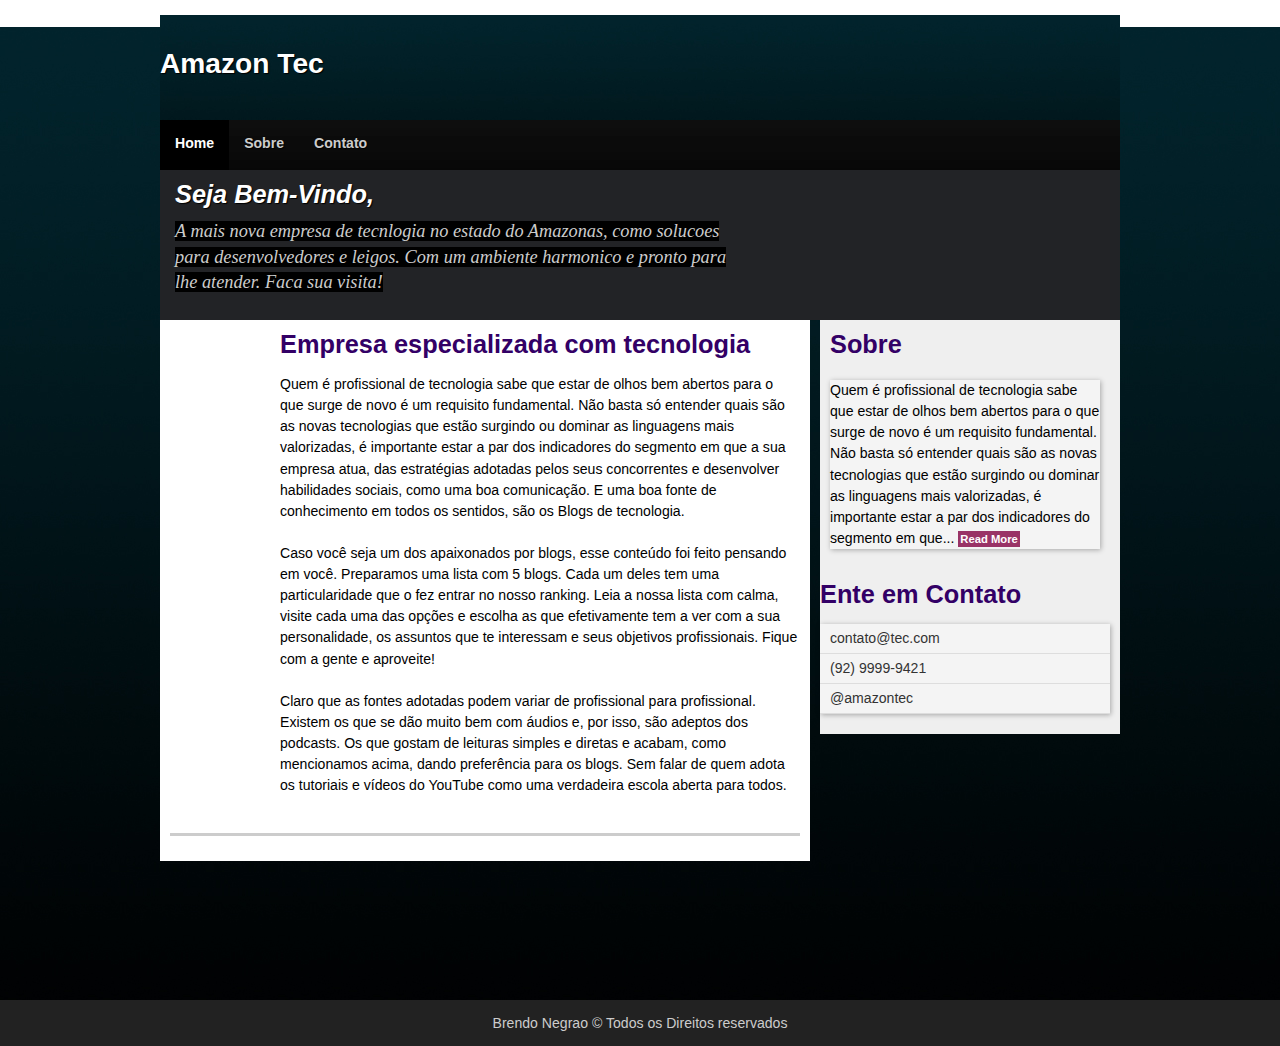
<file: index.html>
<!DOCTYPE html PUBLIC "Brendo Negrao">
<html xmlns="Brendo Negrao">
<head>
<meta http-equiv="Content-Type" content="text/html; charset=UTF-8" />
<title>Amazon Tec</title>
<link href="style.css" rel="stylesheet" type="text/css" />
</head>
<body>
<div id="wrap">
<div id="topbar">
</div>
<div id="ribbon">
<h1 id="sitename">Amazon Tec</h1>
</div>
<div id="header">
<div id="topnav">
<ul>
<li class="current"><a href="index.html" title="Home Page">Home</a></li>
<li><a href="sobre.html" title="blog example">Sobre</a></li>
<li><a href="contato.html" title="Single Page Example">Contato</a></li>
</ul>
</div>
<div id="introtext">

<h2>Seja Bem-Vindo,</h2>
<p><span>
A mais nova empresa de tecnlogia no estado do Amazonas, como solucoes para desenvolvedores e leigos. Com um ambiente harmonico e pronto para lhe atender. Faca sua visita!</span></p>

</div>


</div>
<div id="content">
<div id="left">
<div class="container">
<div class="post">
<div class="">
<div class=" ">
<span class=""></span>
<span class=""></span>

</div>


</div>
<div class="postcontent"><h2><a href="#">Empresa especializada com tecnologia </a></h2>

  <p>Quem é profissional de tecnologia sabe que estar de olhos bem abertos para o que surge de novo é um requisito fundamental. Não basta só entender quais são as novas tecnologias que estão surgindo ou dominar as linguagens mais valorizadas, é importante estar a par dos indicadores do segmento em que a sua empresa atua, das estratégias adotadas pelos seus concorrentes e desenvolver habilidades sociais, como uma boa comunicação. E uma boa fonte de conhecimento em todos os sentidos, são os Blogs de tecnologia. </p>
 <p>
Caso você seja um dos apaixonados por blogs, esse conteúdo foi feito pensando em você. Preparamos uma lista com 5 blogs. Cada um deles tem uma particularidade que o fez entrar no nosso ranking. Leia a nossa lista com calma, visite cada uma das opções e escolha as que efetivamente tem a ver com a sua personalidade, os assuntos que te interessam e seus objetivos profissionais. Fique com a gente e aproveite! 
 </p>
  <p>Claro que as fontes adotadas podem variar de profissional para profissional. Existem os que se dão muito bem com áudios e, por isso, são adeptos dos podcasts. Os que gostam de leituras simples e diretas e acabam, como mencionamos acima, dando preferência para os blogs. Sem falar de quem adota os tutoriais e vídeos do YouTube como uma verdadeira escola aberta para todos. </p>  
  
  </div>
</div>
<div class="">
<div class="">
<div class="">
<span class=""></span>
<span class=""></span>

</div>


</div>
<div class="postcontent"><h2><a href="#"></a></h2>

 
  
  </div>
</div>
<div class="">
<div class="">
<div class="">
<span class=""></span>
<span class=""></span>

</div>


</div>
<div class="postcontent"><h2><a href="#"></a></h2>

  
  
  </div>
</div>
<div class="">
<div class="">
<div class="">
<span class=""></span>
<span class=""></span>

</div>


</div>
<div class="postcontent"><h2><a href="#"></a></h2>

  
  
  </div>
</div>
<div class="pagination">


<div class=""></div>
</div>
</div>
</div>
<div id="sidebar">
<div class="container">

<h2>Sobre</h2>
<div class="categories">
<ul class="shadow">
<p><p>Quem é profissional de tecnologia sabe que estar de olhos bem abertos para o que surge de novo é um requisito fundamental. Não basta só entender quais são as novas tecnologias que estão surgindo ou dominar as linguagens mais valorizadas, é importante estar a par dos indicadores do segmento em que... <span class="readmore"><a href="#">Read More</a></span> </p> </p>


</ul>
</div>
</ul>
</div>


<h2>Ente em Contato</h2>
<div class="categories">
<ul class="shadow">
<li><a href="#">contato@tec.com</a></li>
<li><a href="#">(92) 9999-9421</a></li>
<li><a href="#">@amazontec</a></li>



</ul>
</div>
</div>
</div>

<div class="clear"></div>
</div>

<div id="footer">
Brendo Negrao &copy; Todos os Direitos reservados

</div></div>
</body>
</html>
</file>
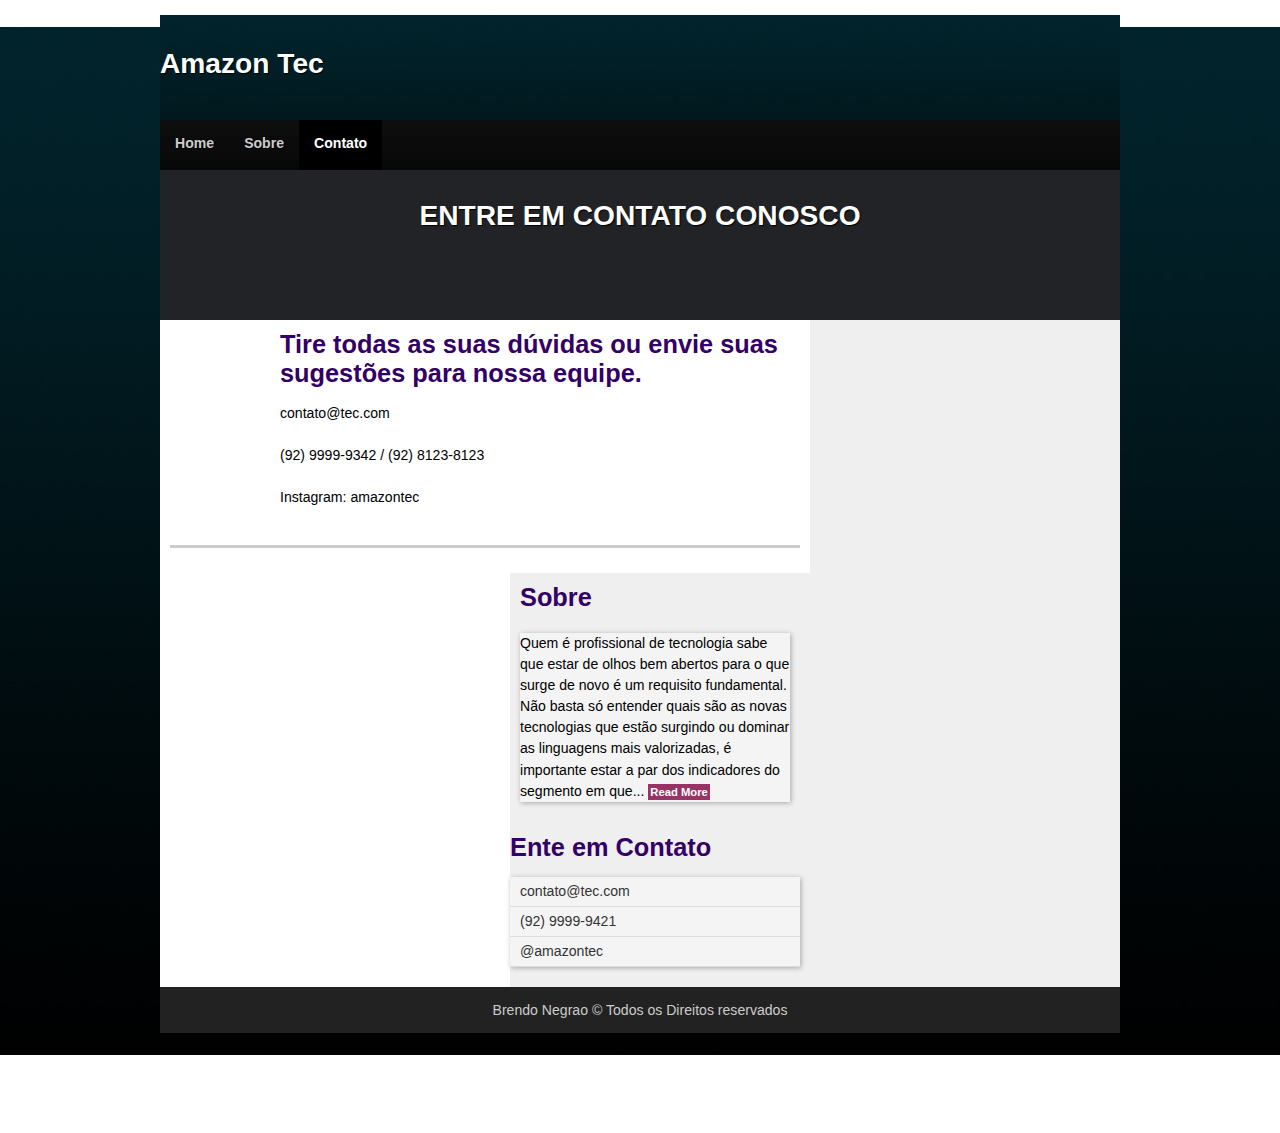
<file: contato.html>
<!DOCTYPE html PUBLIC "Brendo Negrao">
<html xmlns="Brendo Negrao">
<head>
<meta http-equiv="Content-Type" content="text/html; charset=UTF-8" />
<title>Amazon Tec</title>
<link href="style.css" rel="stylesheet" type="text/css" />
</head>
<body>
<div id="wrap">
<div id="topbar">
</div>
<div id="ribbon">
<h1 id="sitename">Amazon Tec</h1>
</div>
<div id="header">
<div id="topnav">
<ul>
<li><a href="index.html" title="Home Page">Home</a></li>

<li><a href="sobre.html" title="blog example">Sobre</a></li>
<li class="current"><a href="contato.html" title="Single Page Example">Contato</a></li>
</div>
<div id="introtext">
<center> <h1 id="sitename">ENTRE EM CONTATO CONOSCO
</h1>  <center>
</div>


</div>
<div id="content">
<div id="left">
<div class="container">
<div class="post">
<div class="">
<div class=" ">
<span class=""></span>
<span class=""></span>

</div>


</div>
<div class="postcontent"><h2><a href="#">Tire todas as suas dúvidas ou envie suas sugestões para nossa equipe.
 </a></h2>

  <p>contato@tec.com
</p>
 <p>
(92) 9999-9342 / (92) 8123-8123
 </p>
  <p>
Instagram: amazontec
 </p>
</div>
<div class="">
<div class="">
<div class="">
<span class=""></span>
<span class=""></span>

</div>


</div>
<div class="postcontent"><h2><a href="#"></a></h2>

 
  
  </div>
</div>
<div class="">
<div class="">
<div class="">
<span class=""></span>
<span class=""></span>

</div>


</div>
<div class="postcontent"><h2><a href="#"></a></h2>

  
  
  </div>
</div>
<div class="">
<div class="">
<div class="">
<span class=""></span>
<span class=""></span>

</div>


</div>
<div class="postcontent"><h2><a href="#"></a></h2>

  
  
  </div>
</div>
<div class="pagination">


<div class=""></div>
</div>
</div>
</div>
<div id="sidebar">
<div class="container">

<h2>Sobre</h2>
<div class="categories">
<ul class="shadow">
<p><p>Quem é profissional de tecnologia sabe que estar de olhos bem abertos para o que surge de novo é um requisito fundamental. Não basta só entender quais são as novas tecnologias que estão surgindo ou dominar as linguagens mais valorizadas, é importante estar a par dos indicadores do segmento em que... <span class="readmore"><a href="#">Read More</a></span> </p> </p>


</ul>
</div>
</ul>
</div>


<h2>Ente em Contato</h2>
<div class="categories">
<ul class="shadow">
<li><a href="#">contato@tec.com</a></li>
<li><a href="#">(92) 9999-9421</a></li>
<li><a href="#">@amazontec</a></li>



</ul>
</div>
</div>
</div>

<div class="clear"></div>
</div>

<div id="footer">
Brendo Negrao &copy; Todos os Direitos reservados

</div></div>
</body>
</html>
</file>
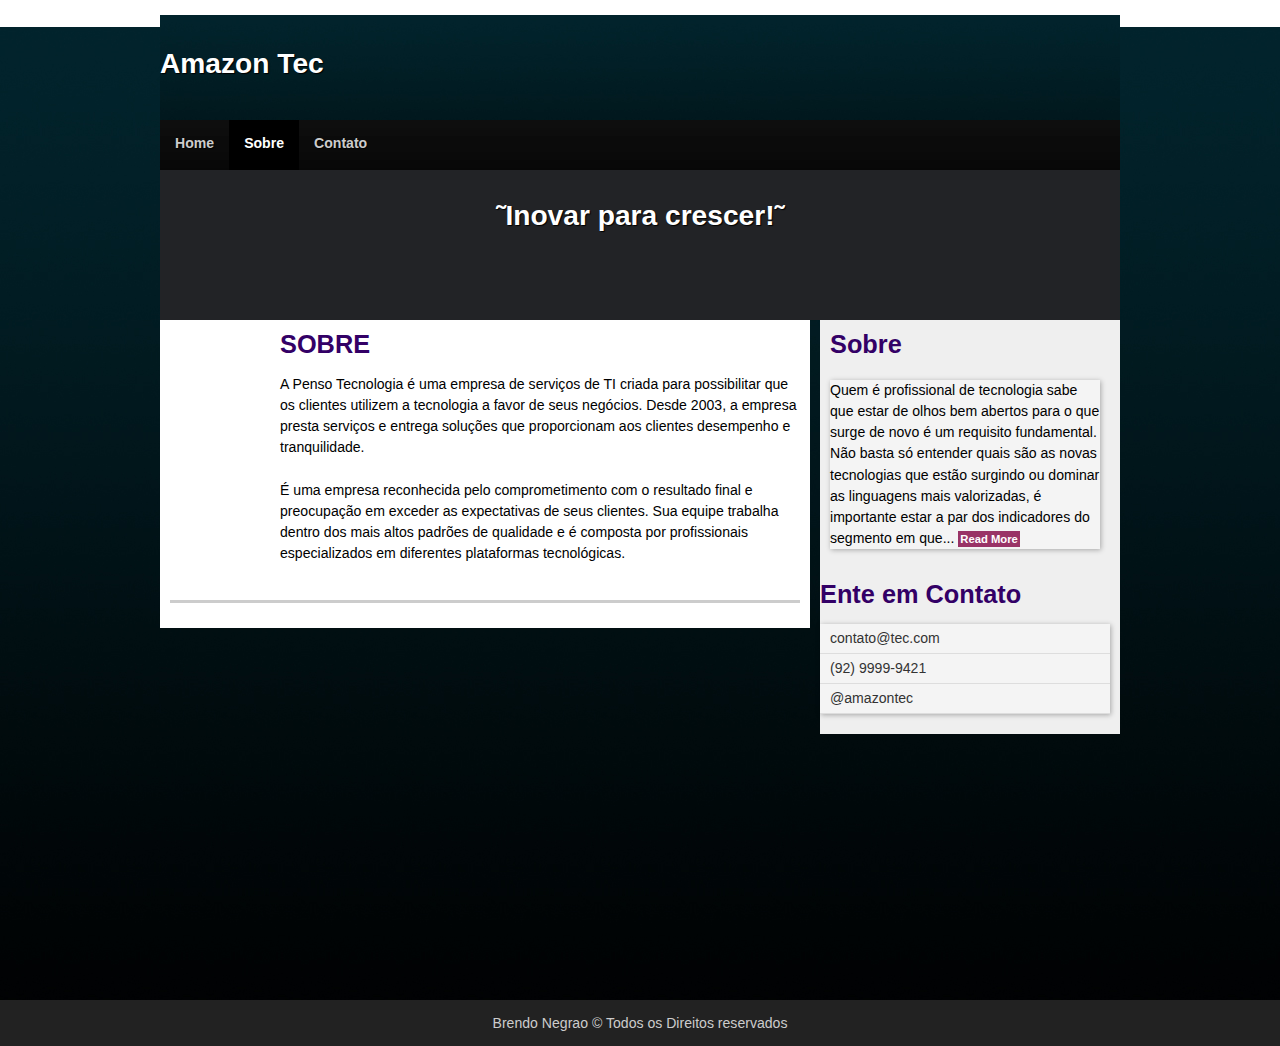
<file: sobre.html>
<!DOCTYPE html PUBLIC "-//W3C//DTD XHTML 1.0 Strict//EN" "http://www.w3.org/TR/xhtml1/DTD/xhtml1-strict.dtd">
<html xmlns="http://www.w3.org/1999/xhtml">
<head>
<meta http-equiv="Content-Type" content="text/html; charset=UTF-8" />
<title>Sobre</title>
<link href="style.css" rel="stylesheet" type="text/css" />
</head>

<body>
<div id="wrap">
<div id="topbar">


</div>
<div id="ribbon">

<h1 id="sitename">Amazon Tec</h1>
</div>
<div id="header">
<div id="topnav">
<ul>
<li><a href="index.html" title="Home Page">Home</a></li>

<li class="current"><a href="sobre.html" title="blog example">Sobre</a></li>
<li><a href="contato.html" title="Single Page Example">Contato</a></li>


</ul>
</div>
<div >
 <center> <h1 id="sitename">˜Inovar para crescer!˜</h1>  <center>

</div>


</div>
<div id="content">
<div id="left">
<div class="container">
<div class="post">
<div class="">
<div class=" ">
<span class=""></span>
<span class=""></span>

</div>


</div>
<div class="postcontent"><h2><a href="#">SOBRE
 </a></h2>

  <p>A Penso Tecnologia é uma empresa de serviços de TI criada para possibilitar que os clientes utilizem a tecnologia a favor de seus negócios. Desde 2003, a empresa presta serviços e entrega soluções que proporcionam aos clientes desempenho e tranquilidade.
</p>
 <p>
É uma empresa reconhecida pelo comprometimento com o resultado final e preocupação em exceder as expectativas de seus clientes. Sua equipe trabalha dentro dos mais altos padrões de qualidade e é composta por profissionais especializados em diferentes plataformas tecnológicas.
 </p>
  
  </div>
</div>
<div class="">
<div class="">
<div class="">
<span class=""></span>
<span class=""></span>

</div>


</div>
<div class="postcontent"><h2><a href="#"></a></h2>

 
  
  </div>
</div>
<div class="">
<div class="">
<div class="">
<span class=""></span>
<span class=""></span>

</div>


</div>
<div class="postcontent"><h2><a href="#"></a></h2>

  
  
  </div>
</div>
<div class="">
<div class="">
<div class="">
<span class=""></span>
<span class=""></span>

</div>


</div>
<div class="postcontent"><h2><a href="#"></a></h2>

  
  
  </div>
</div>
<div class="pagination">


<div class=""></div>
</div>
</div>
</div>
<div id="sidebar">
<div class="container">

<h2>Sobre</h2>
<div class="categories">
<ul class="shadow">
<p><p>Quem é profissional de tecnologia sabe que estar de olhos bem abertos para o que surge de novo é um requisito fundamental. Não basta só entender quais são as novas tecnologias que estão surgindo ou dominar as linguagens mais valorizadas, é importante estar a par dos indicadores do segmento em que... <span class="readmore"><a href="#">Read More</a></span> </p> </p>


</ul>
</div>
</ul>
</div>


<h2>Ente em Contato</h2>
<div class="categories">
<ul class="shadow">
<li><a href="#">contato@tec.com</a></li>
<li><a href="#">(92) 9999-9421</a></li>
<li><a href="#">@amazontec</a></li>



</ul>
</div>
</div>
</div>

<div class="clear"></div>
</div>

<div id="footer">
Brendo Negrao &copy; Todos os Direitos reservados

</div></div>
</body>
</html>
</file>
<file: style.css>
* {padding:0; margin:0;}
html {background: color #000000;
}
body { background:url(bodybg.jpg) repeat-x; font-family:Verdana, Geneva, sans-serif; font-size:0.88em;}
#wrap {background:url(wrapbg.jpg) no-repeat; width:960px; margin:auto; min-height:900px; margin-bottom:100px;}
#topbar {height:18px;}
#ribbon {height:102px;}
#header {height:200px; background:#222326;}
#topnav {background:#111; height:50px; background:url(menubar.jpg) repeat-x; font-family:Tahoma, Geneva, sans-serif; font-weight:bold;}
.clear {clear:both;}
#content {background:#efefef;}
#left {width:650px; float:left; background:#fff;}
#sidebar {width:300px; float:right; background:#efefef;}
#left .container, #sidebar .container {padding:10px;}
h1#sitename {font: bold 2.00em 'American Typewriter', Georgia, sans-serif; color:#fff; text-shadow:#000 1px 1px 1px; display:block; padding:30px 0 0 0;}
#header ul, #sidebar ul {list-style:none; display:block;}
#topnav li { display:inline; text-shadow:#000 1px 1px 1px;}
#topnav li a {display:block; color:#ccc; text-decoration:none; height:35px; float:left; padding:15px 15px 0 15px;}
#topnav li a:visited, #topnav li a:active {color:#ccc; text-decoration:none;}
#topnav li a:hover {color:#fff; background:#000;}
#topnav li.current a {color:#fff; background:#000;}
#introtext p {font:italic 1.3em Georgia, "Times New Roman", Times, serif; color:#ccc; display:block; padding:10px 15px 0 15px; width:60%; float:left; line-height:1.4em;}
#introtext h2 {display:block; padding:10px 15px 0 15px; width:60%; float:left; font:bold italic 1.8em 'American Typewriter', Georgia, sans-serif; color:#fff; text-shadow:#000 1px 1px 1px;}
#introtext p span {background:#000;}
#content p {line-height:1.5em; margin-bottom:1.5em;}
.post {padding-bottom:15px; margin-bottom:15px; border-bottom:solid 3px #ccc;}
.post h2 {display:block; font: bold 1.8em 'American Typewriter', Georgia, sans-serif; color:#306; margin-bottom:15px;}
.postcontent {margin-left:110px;}
.postheader {width:100px; float:left;}
.postheader .postinfo {font-size:0.80em!important; width:90px; padding:5px; display:block;}
.postheader .postinfo span {display:block;}
a {color:#306; text-decoration:none;}
a:visited, a:active {color:#306; text-decoration:none;}
.post a:hover {color:#000; background:#ffc;}
.postheader .date { width:80px; float:left; background:#ffffcc; padding:3px; margin-bottom:18px;}
.postheader .date .year {display:block; background:#306; padding:3px; font-size:0.8em; font-weight:bold; color:#fff; text-align:center;}
.postheader .date .day {display:block; text-align:center; padding:3px; font: bold 3.00em 'American Typewriter', Georgia, sans-serif;}
.postheader .date .month {display:block; font-size:0.75em; background:#000; color:#fff; text-align:center; padding:3px;}

.shadow {
-webkit-box-shadow: 1px 1px 5px rgba(0,0,0,.3);
-moz-box-shadow: 1px 1px 5px rgba(0,0,0,.3);
box-shadow: 1px 1px 5px rgba(0,0,0,.3); 
}
.readmore a {display:inline-block; background:#936; color:#fff; font:bold 0.8em "Trebuchet MS", Arial, Helvetica, sans-serif; padding:2px; border:none;}
.readmore a:visited, .readmore a:active {display:inline-block; background:#936; color:#fff; font:bold 0.8em "Trebuchet MS", Arial, Helvetica, sans-serif; padding:2px; border:none;}
#sidebar h2 {display:block; font: bold 1.8em 'American Typewriter', Georgia, sans-serif; color:#306; margin-bottom:15px;}
#sidebar .categories li {display:block; height:29px; border-bottom:solid 1px #ddd;}
#sidebar .categories li a {display:block; height:22px; padding:6px 10px 0 10px; color:#333;}
#sidebar .categories li a:visited, #sidebar .categories li a:active {display:block; height:22px; padding:6px 10px 0 10px; color:#333;}
#sidebar li a:hover {background:#fff; color:#000;}
#sidebar ul { margin:5px 10px 20px 0; background:#f4f4f4; }
#sidebar .latestposts li {display:block;border-bottom:solid 1px #ddd;}
#sidebar .latestposts li a {display:block; padding:6px 10px 6px 10px; color:#333;}
#sidebar .latestposts li a:visited, #sidebar .categories li a:active {display:block; height:22px; padding:6px 10px 0 10px; color:#333;}
.pagination {background:#f4f4f4; margin:10px;}
.pagination span a {display:block; font:bold 1.2em "Trebuchet MS", Arial, Helvetica, sans-serif; color:#000; padding:5px;}
.leftalign {float:left;}
.rightalign {float:right;}
#footer {background:#222; padding:15px; text-align:center; color:#ccc;}
#footer a {color:#fff; text-decoration:none;}
#footer a:visited, #footer a:active {color:#fff;}
#footer a:hover {color:#fff; text-decoration:underline;}
#credits {font-size:0.82em;}
#footer p {margin-bottom:10px;}
.alignleft {float:left;}
.alignright {float:right;}





.formcontainer {padding:20px 20px 10px 0;}
.formcontainer form {padding:0 15px 0 35px;}
.formcontainer .field {padding:5px;}
.formcontainer label {display:block;}
.formcontainer input {display:block;}
.formcontainer textarea {display:block;}
input.txt {border: solid 1px #ccc; width:230px; padding:2px;}
textarea.txt {border: solid 1px #ccc; width:230px; padding:2px;}
#pagebottom {font:11px "Trebuchet MS", Arial, Helvetica, sans-serif;}
.alignleft {float:left;}
.alignright {float:right;}
img.alignleft {margin-right:10px;}
img.alignright {margin-left:10px;}
.post ul {list-style:none; margin-bottom:18px;}
.post ul li { display:block; padding:3px 10px 3px 20px; border-bottom:dashed 1px #cacaca;}
.post ol {
	padding-left:30px;
	
}
.post ol li { padding:3px 10px 3px 0; }
blockquote {display:block; width:230px; float:right; font:18px "Trebuchet MS", Arial, Helvetica, sans-serif; margin-left:15px; border-bottom: solid 1px #ccc; border-top: solid 1px #ccc; padding:10px;}
blockquote p {margin-bottom:10px!important; color:#000!important;}
</file>
